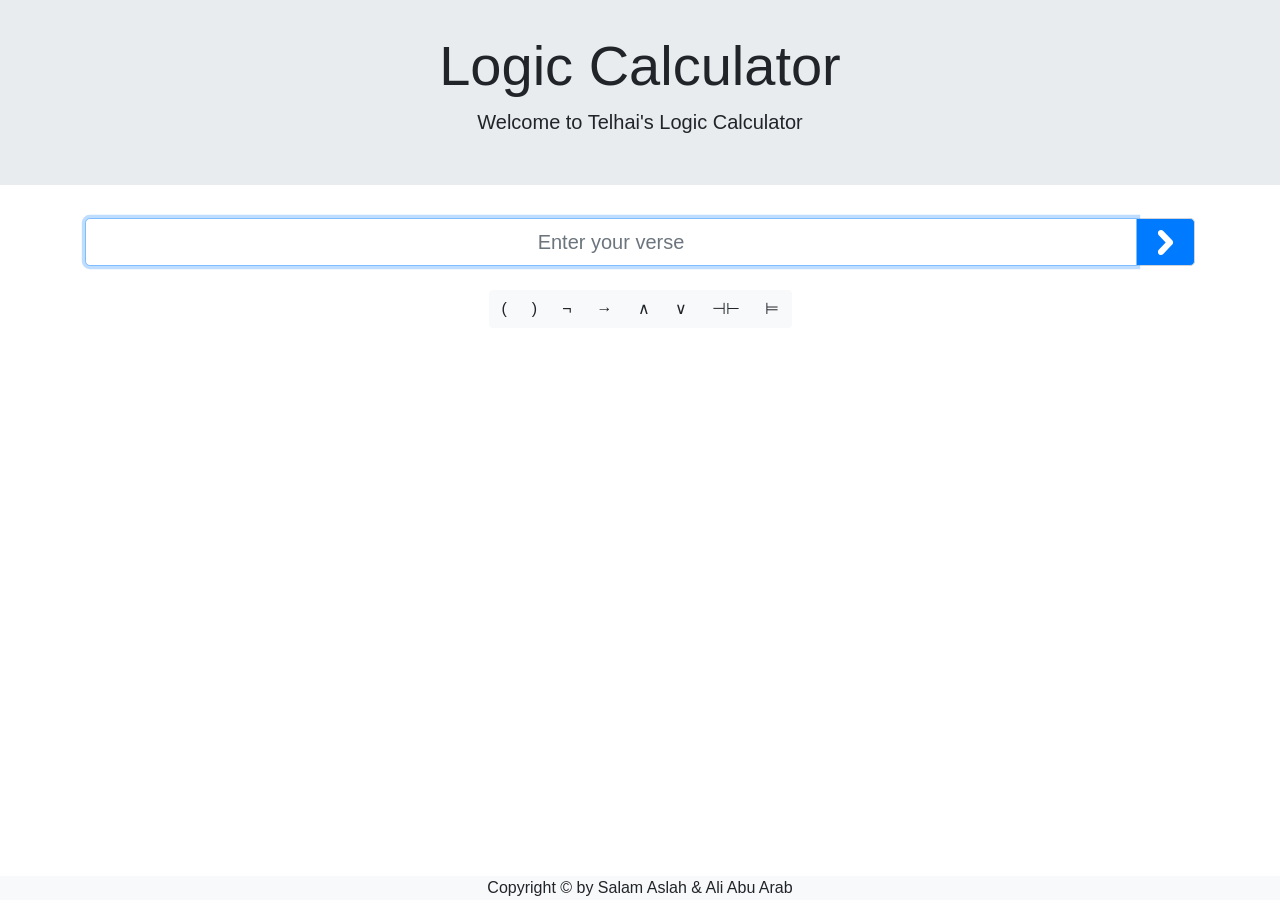
<file: index.html>
<!DOCTYPE html>
<html lang="en">
<head>
  <title>Logic Calculator</title>
  <meta charset="UTF-8" />
  <meta name="viewport" content="width=device-width, initial-scale=1.0" />
  <link rel="icon"       href="images/favicon.ico" />
  <link rel="stylesheet" href="css/bootstrap.min.css" />
  <link rel="stylesheet" href="css/app.css" />
</head>
<body>
  <!-- Jumbotron -->
  <section class="jumbotron jumbotron-fluid text-center">
    <div class="container">
      <h1 class="display-4">Logic Calculator</h1>
      <p class="lead">Welcome to Telhai's Logic Calculator</p>
    </div>
  </section><!-- /Jumbotron -->
  <div class="container">
    <!-- input&buttons -->
    <section class="row">
      <div class="col-12 text-center">
          <span id="error" class="alert alert-danger mb-4" role="alert"></span>
      </div>
      <div class="col-12">
          <div class="input-group input-group-lg mb-3">
            <input id="input" type="text" class="form-control text-center" placeholder="Enter your verse" oninput=""/>
            <div class="input-group-append">
              <button id="run-btn" type="button" class="btn btn-primary input-group-text bg-primary" onclick="run()"><img src="images/run.svg" alt="run"></button>
            </div>
          </div>
      </div>
      <div id="operatorButtons" class="btn-group mx-auto mt-2 mb-3"></div>
    </section><!-- /input&buttons -->
    <!-- tabs&body -->
    <section id="tabs" class="bd-example bd-example-tabs">
      <!-- navigation tabs -->
      <nav>
        <div class="nav nav-tabs" id="nav-tab" role="tablist">
          <a class="nav-item nav-link active show" id="nav-truth-table-tab" data-toggle="tab" href="#truth-table-section" role="tab" aria-controls="truth-table-section" aria-selected="true">
            <span>Truth Table</span>
            <button id="copy-button" class="btn pt-0 pb-0 pl-1 pr-1 border-left" type="button" data-clipboard-demo="" data-clipboard-target="#truthTable" onclick="copied()">
              <img class="clippy" src="images/clippy.svg" style="width:15px;" alt="Copy to clipboard">
            </button>
          </a>
          <a class="nav-item nav-link" id="nav-cnf-dnf-tab" data-toggle="tab" href="#cnf-dnf-section" role="tab" aria-controls="cnf-dnf-section" aria-selected="false">CNF/DNF</a>
        </div>
      </nav> <!-- /navigation tabs -->
      <!-- body-of-tabs -->
      <div class="tab-content pt-3" id="nav-tabContent">
        <div class="tab-pane fade active show" id="truth-table-section" role="tabpanel" aria-labelledby="nav-truth-table-tab">
          <div id="truthTableDiv" class="mx-auto text-center"></div>
        </div>
        <div class="tab-pane fade" id="cnf-dnf-section" role="tabpanel" aria-labelledby="nav-cnf-dnf-tab">
          <!-- CNF -->
          <section class="row">
            <div class="col-12">
              <div class="input-group">
                <div class="input-group-prepend">
                  <span class="input-group-text" style="border-bottom-left-radius: 0;">CNF</span>
                </div>
                <input type="text" class="form-control text-truncate" id="cnfText" style="border-bottom-right-radius: 0;" readonly>
              </div>
            </div>
          </section>
          <section class="row">
            <div class="col-12">
              <div class="input-group mb-2">
                <div class="input-group-prepend">
                  <span class="input-group-text" style="border-top-left-radius: 0;">CNF Symplified</span>
                </div>
                <input type="text" class="form-control text-truncate" id="cnfSymplifiedText" style="border-top-right-radius: 0;" readonly>
              </div>
            </div>
          </section>
          <!-- /CNF -->
          <!-- DNF -->
          <section class="row">
            <div class="col-12">
              <div class="input-group">
                <div class="input-group-prepend">
                  <span class="input-group-text" style="border-bottom-left-radius: 0;">DNF</span>
                </div>
                <input type="text" class="form-control text-truncate" id="dnfText" style="border-bottom-right-radius: 0;" readonly>
              </div>
            </div>
          </section>
          <section class="row">
            <div class="col-12">
              <div class="input-group mb-2">
                <div class="input-group-prepend">
                  <span class="input-group-text" style="border-top-left-radius: 0;">DNF Symplified</span>
                </div>
                <input type="text" class="form-control text-truncate" id="dnfSymplifiedText" style="border-top-right-radius: 0;" readonly>
              </div>
            </div>
          </section>
          <!-- /DNF -->
        </div>
      </div><!-- /body-of-tabs -->
    </section><!-- /tabs&body -->
    <img id="imgResult" src="images/correct.png" class="mx-auto" style="width: 50px; display: block;">
  </div><!-- /container -->
  <footer class="bg-light"><div class="container text-center">Copyright &copy; by Salam Aslah & Ali Abu Arab </div></footer>

  <!-- scripts -->
  <script src="js/jquery.min.js"></script>
  <script src="js/bootstrap.min.js"></script>
  <script src="js/clipboard.min.js"></script>
  <script src="js/global-variables.js"></script>
  <script src="js/classes.js"></script>
  <script src="js/helper-functions.js"></script>
  <script src="js/scan-formula.js"></script>
  <script src="js/truth-table.js"></script>
  <script src="js/semantic.js"></script>
  <script src="js/format.js"></script>
  <script src="js/simplify.js"></script>
  <script src="js/initialize.js"></script>
  <script src="js/main.js"></script>
  <!-- /scripts -->
</body>
</html>
</file>
<file: css/app.css>
body {
    margin-bottom: 40px;
}

footer {
    position: fixed;
    bottom: 0;
    width: 100%;
}

img {
    width: 25px;
}

#error {
    display: none;
}

.jumbotron {
    padding: 2rem 1rem;
}

#blabla::after {
    content: "  |  ";
}

.green {
    color: green;
}

.red {
    color: red;
}
</file>
